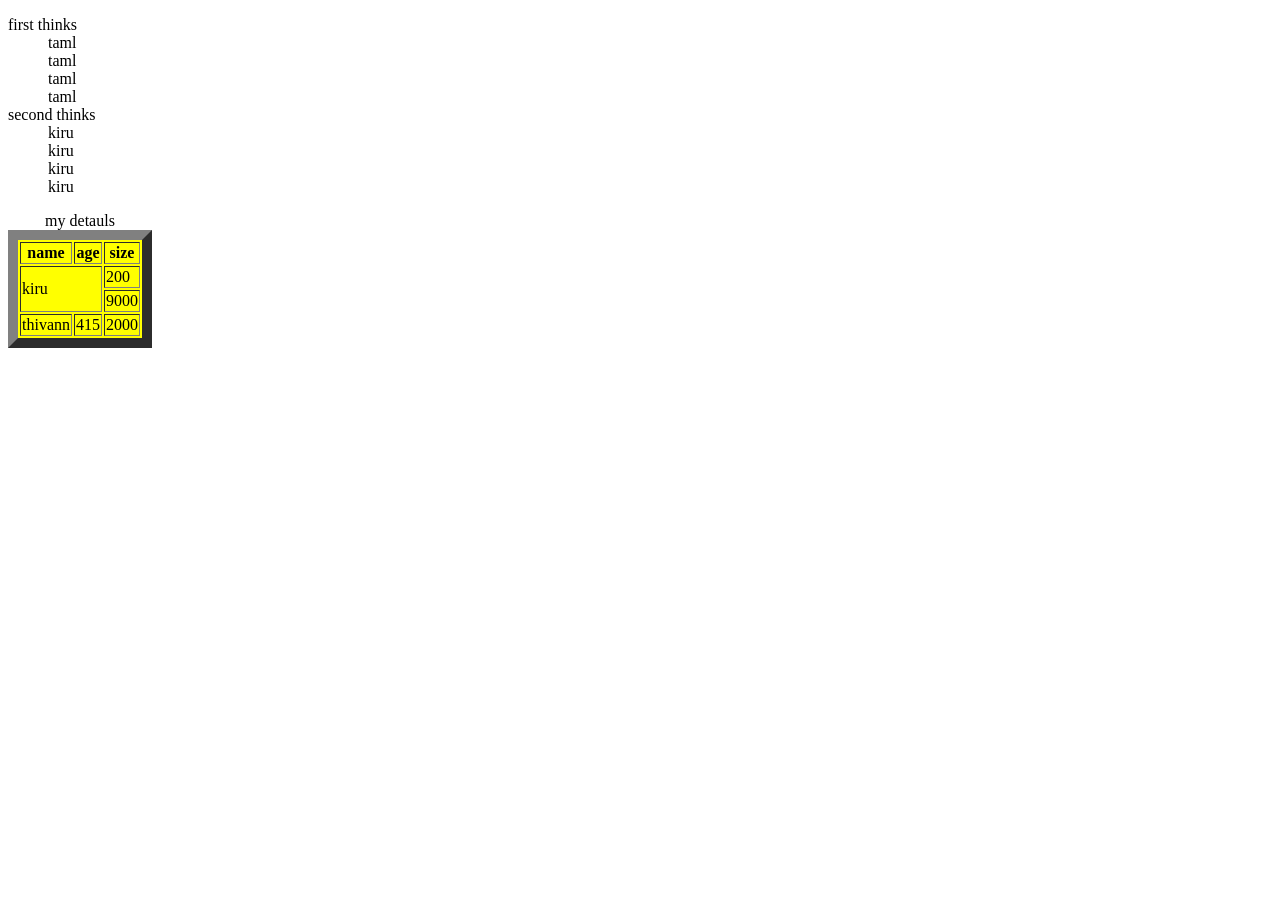
<file: study.html>
<!DOCTYPE html>
<html>
<head>
	<title>study</title>
</head>
<body>

<dl>
	<dt>first thinks</dt>
		<dd>taml</dd>
		<dd>taml</dd>
		<dd>taml</dd>
		<dd>taml</dd>
	<dt>second thinks</dt>
		<dd>kiru</dd>
		<dd>kiru</dd>
		<dd>kiru</dd>
		<dd>kiru</dd>
</dl>	

<table border="10" bgcolor="yellow" onclose="show" >
	<caption>my detauls</caption>
	<tr>
		<th>name</th>
		<th>age</th>
		<th>size</th>
	</tr>

	<tr>
		<td colspan="2" rowspan="2">kiru</td>
		<td>200</td>
	</tr>

	<tr>
		<td >9000</td>
	</tr>

	<tr>
		<td>thivann</td>
		<td>415</td>
		<td>2000</td>
	</tr>
</table>
</body>
</html>
</file>
